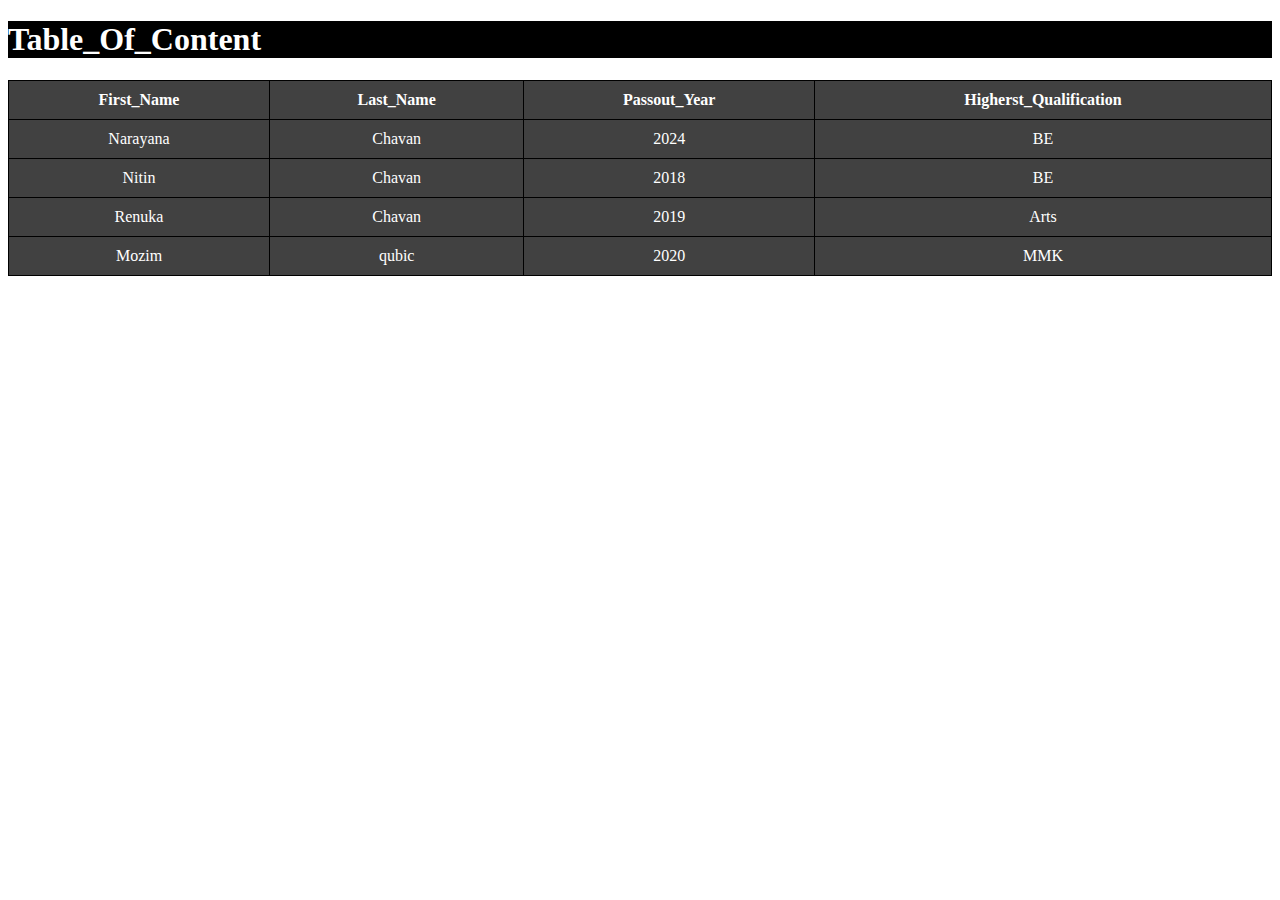
<file: Tables.html>
<!DOCTYPE html>
<html lang="en">
<head>
    <meta charset="UTF-8">
    <meta name="viewport" content="width=device-width, initial-scale=1.0">
    <title>Tables in html</title>
                            <!-- Need little CSS for gromming -->
<style>
    h1{
        background-color: black;
        color: white;
    }

    table{
        background-color: #414141;
        color: white;
        width: 100%;
        border-collapse: collapse;
        text-align: center;
    }

    th,td{
        border: 1px solid black;
        padding: 10px;
    }

</style>                            


</head>

<h1>Table_Of_Content</h1>

<body>
                            <!-- Tables in HTML -->
<table>
       <tr>
            <th>First_Name</th>
            <th>Last_Name</th>
            <th>Passout_Year</th>
            <th>Higherst_Qualification</th> 
        </th> 

        <tr>
            <td>Narayana</td>
            <td>Chavan</td>
            <td>2024</td>
            <td>BE</td>
        </th> 

        <tr>
            <td>Nitin</td>
            <td>Chavan</td>
            <td>2018</td>
            <td>BE</td>
        </tr>

        <tr>
            <td>Renuka</td>
            <td>Chavan</td>
            <td>2019</td>
            <td>Arts</td>
        </tr>

        <tr>
            <td>Mozim</td>
            <td>qubic</td>
            <td>2020</td>
            <td>MMK</td>
        </tr>
</table>                            
</body>
</html>
</file>
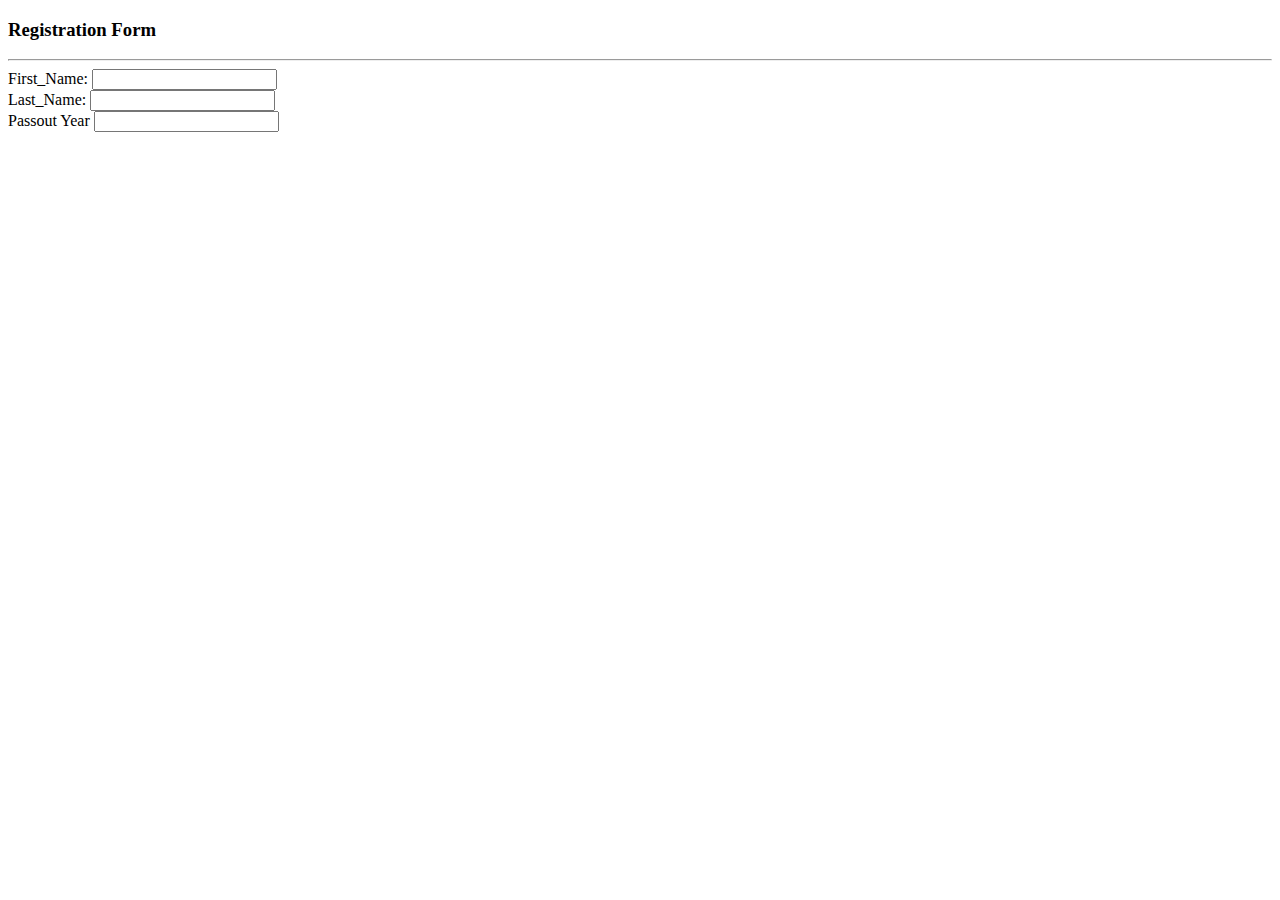
<file: JSX/demo1.html>
<!DOCTYPE html>
<html lang="en">
<head>
    <meta charset="UTF-8">
    <meta name="viewport" content="width=device-width, initial-scale=1.0">
    <title>Strecture by HTML</title>
</head>
<body>

                <!-- HTML basics form -->
    <div>
        <h3>Registration Form</h3> <hr>
        <form>
            <label for=" fname">First_Name:</label>
            <input type="text" name="fname" id="fname"> <br>

            <label for="lname">Last_Name:</label>
            <input type="text" name="lname" id="lname"> <br>

            <label for="Passout Year">Passout Year</label>
            <input type="text" name="Passout" id="Passout Year"> <br>
        </form>

    </div>


</body>
</html>
</file>
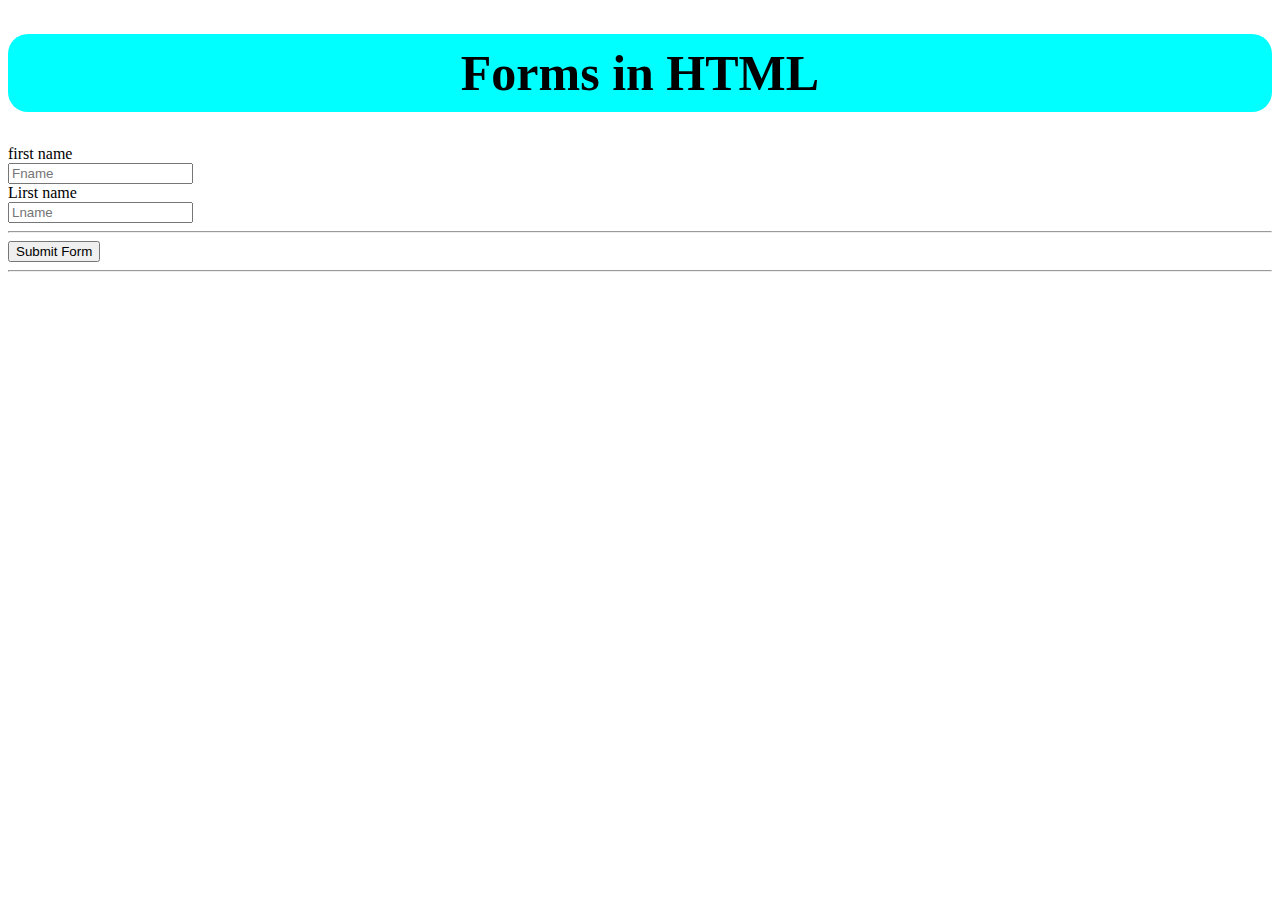
<file: JSX/forms.html>
<!DOCTYPE html>
<html lang="en">
<head>
    <meta charset="UTF-8">
    <meta name="viewport" content="width=device-width, initial-scale=1.0">
    <title>Forms in HTML</title>
    <link rel="stylesheet" href="./style.css">
</head>
<body>
<h1 class="first-heading">Forms in HTML</h1>  

    <form action="URL" method="get"> 
        <label for="Fname">first name</label> <br/>
        <input type="text" placeholder="Fname" name="first name" id="Fname"> <br/>

        <label for="Lname">Lirst name</label> <br/>
        <input type="text" placeholder="Lname" name="last name" id="Lname"> <br/><hr>

        <button type="submit">Submit Form</button> <br> <hr>

        <h3></h3>
    


    </form>

</body>
</html>
</file>
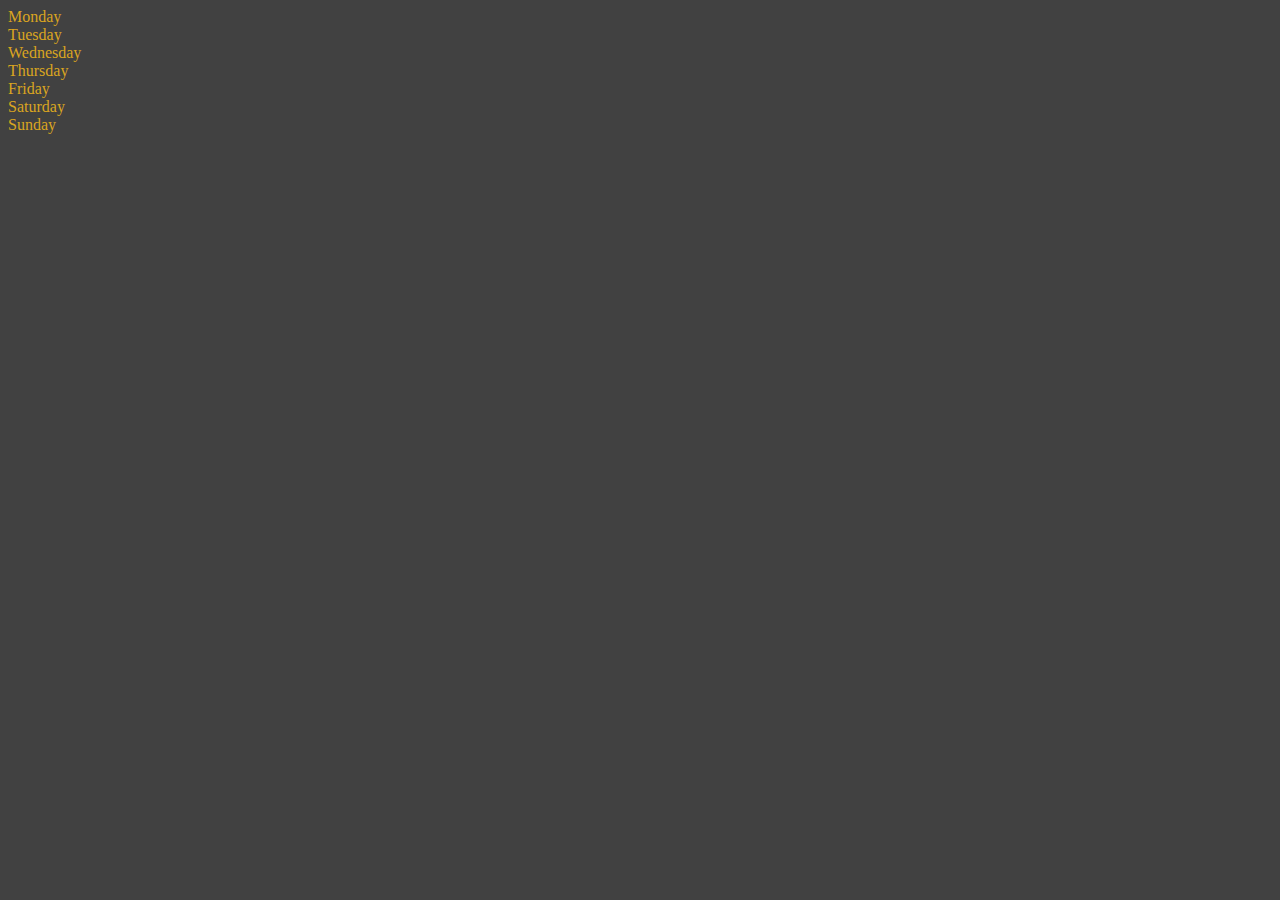
<file: JSX/insideHtml.html>
<!DOCTYPE html>
<html lang="en">
<head>
    <meta charset="UTF-8">
    <meta name="viewport" content="width=device-width, initial-scale=1.0">
    <title>Internal Dom Manipulation</title>
</head>
<body style="background-color: #414141; color:goldenrod;">
    <div class="parant" id="GParent">
        <div class="day">Monday</div>
        <div class="day">Tuesday</div>
        <div class="day">Wednesday</div>
        <div class="day">Thursday</div>
        <div class="day">Friday</div>
        <div class="day">Saturday</div>
        <div class="day">Sunday</div>
    </div>
</body>
<script>
    document.getElementById('GParent');

</script>
</html>
</file>
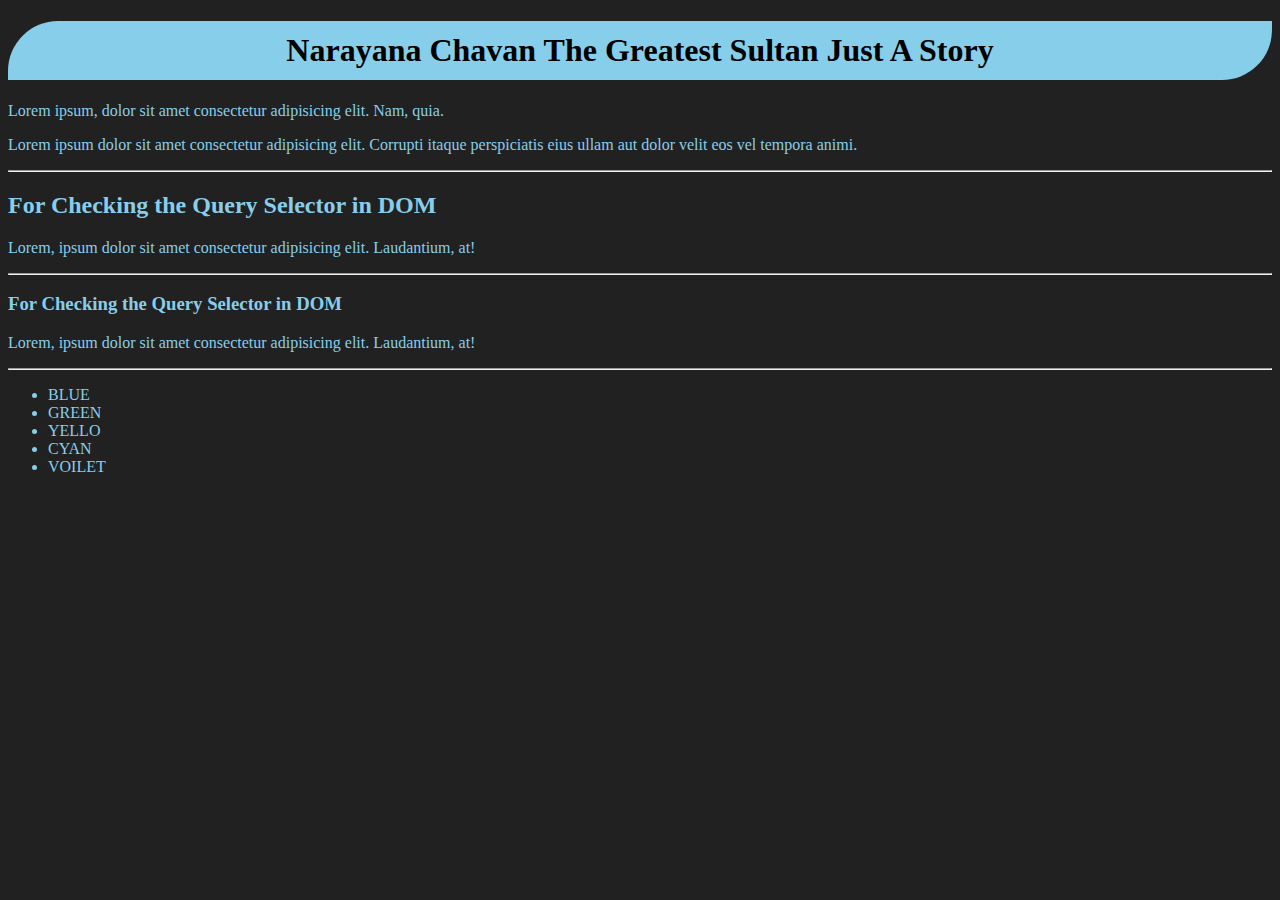
<file: JSX/practiceDom.html>
<!DOCTYPE html>
<html lang="en">
<head>
    <meta charset="UTF-8">
    <meta name="viewport" content="width=device-width, initial-scale=1.0">
    <title>Document Dom Manipulation</title>
</head>
<style>
    .First-Heading{
        background-color: skyblue;
        color:black;
        text-align: center;
        padding: 11px;
        border-end-end-radius: 50px;
        border-top-left-radius: 50px;
    }

    body{
        background-color: #212121;
        color: skyblue;
    }
</style>
<body>
    <div>
        <h1 id="MainHeading" class="First-Heading"> Narayana Chavan The Greatest Sultan <span>Just A Story</span></h1>
    </div>

    <div>
        <p class="Para1">Lorem ipsum, dolor sit amet consectetur adipisicing elit. Nam, quia.</p>
        <p class="Para2">Lorem ipsum dolor sit amet consectetur adipisicing elit. Corrupti itaque perspiciatis eius ullam aut dolor velit eos vel tempora animi.</p>
    </div> <hr>

    <!-- NEW HEADINGS -->

    <div> 
        <h2 class="second-hheading"> For Checking the Query Selector in DOM</h2>
        <p class="para3">Lorem, ipsum dolor sit amet consectetur adipisicing elit. Laudantium, at!</p>
    </div> 
<hr>
    <div> 
        <h3 class="third-hheading"> For Checking the Query Selector in DOM</h3>
        <p class="para4">Lorem, ipsum dolor sit amet consectetur adipisicing elit. Laudantium, at!</p>
    </div> <hr>

    <!-- CREATING UNORDER LIST FOR MANIPULATING THROUCH CONSOLE -->

    <div class="list">
        <ul class="my-first-list">
            <li>BLUE</li>
            <li>GREEN</li>
            <li>YELLO</li>
            <li>CYAN</li>
            <li>VOILET</li>
        </ul>
    </div>

</body>
</html>
</file>
<file: JSX/style.css>
.first-heading{
    background-color: aqua;
    color: black;
    text-align: center;
    font-size: 50px;
    padding: 10px;
    border-radius: 20px;
}

h3{
    background-color: beige;
}
</file>
